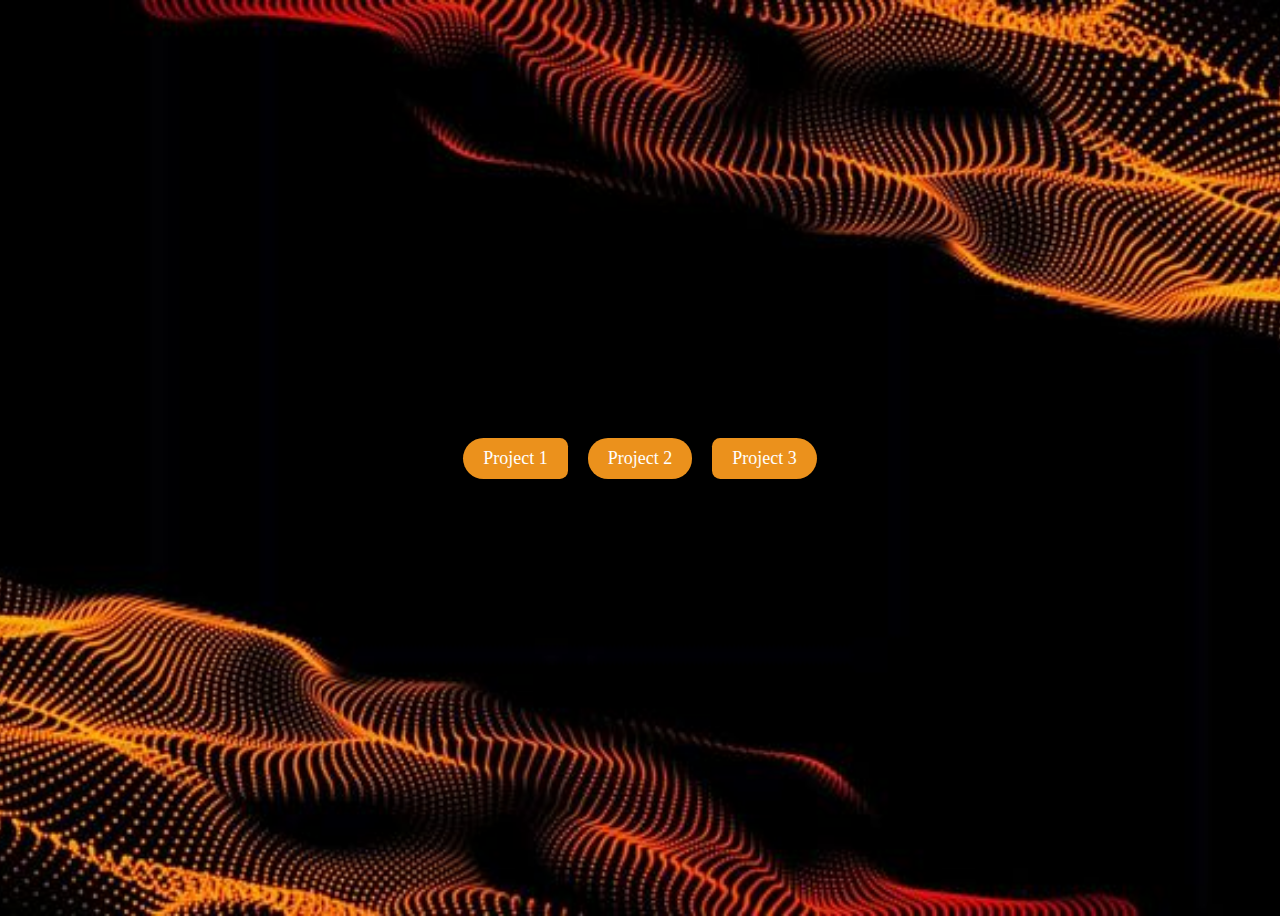
<file: awsel.html>
<!DOCTYPE html>
<html lang="en">
<head>
    <meta charset="UTF-8">
    <meta name="viewport" content="width=device-width, initial-scale=1.0">
    <title>Projects</title>
    <link rel="stylesheet" href="style.css">
</head>
<body>

    <div class="projects-container">
        <a href="https://omar1slimani.github.io/test.2" target="_blank" class="project-link">Project 1</a>
        <a href="https://omar1slimani.github.io/ZAKIYA-SOMATI" target="_blank" class="project-link">Project 2</a>
        <a href="https://omar1slimani.github.io/Porte" target="_blank" class="project-link">Project 3</a>
    </div>
</body>
</html>
</file>
<file: style.css>
.projects-container {
    display: flex;
    justify-content: center;
    align-items: center;
    height: 100vh;
}
body {
    display: flex;
    justify-content: center;
    align-items: center;
    min-height: 100vh;
    background: url('assets/img/d7.jpeg');
    background-size: cover;
    background-position: center;
  }

.project-link {
    margin: 0 10px;
    padding: 10px 20px;
    border-radius: 20px;
    background-color: #eb911c;
    color: white;
    text-decoration: none;
    font-size: 18px;
    transition: all 0.3s ease;
}

.project-link:hover {
    background-color: #0056b3;
}

.project-link:first-child {
    border-top-left-radius: 50px;
    border-bottom-left-radius: 50px;
}

.project-link:last-child {
    border-top-right-radius: 50px;
    border-bottom-right-radius: 50px;
}
</file>
